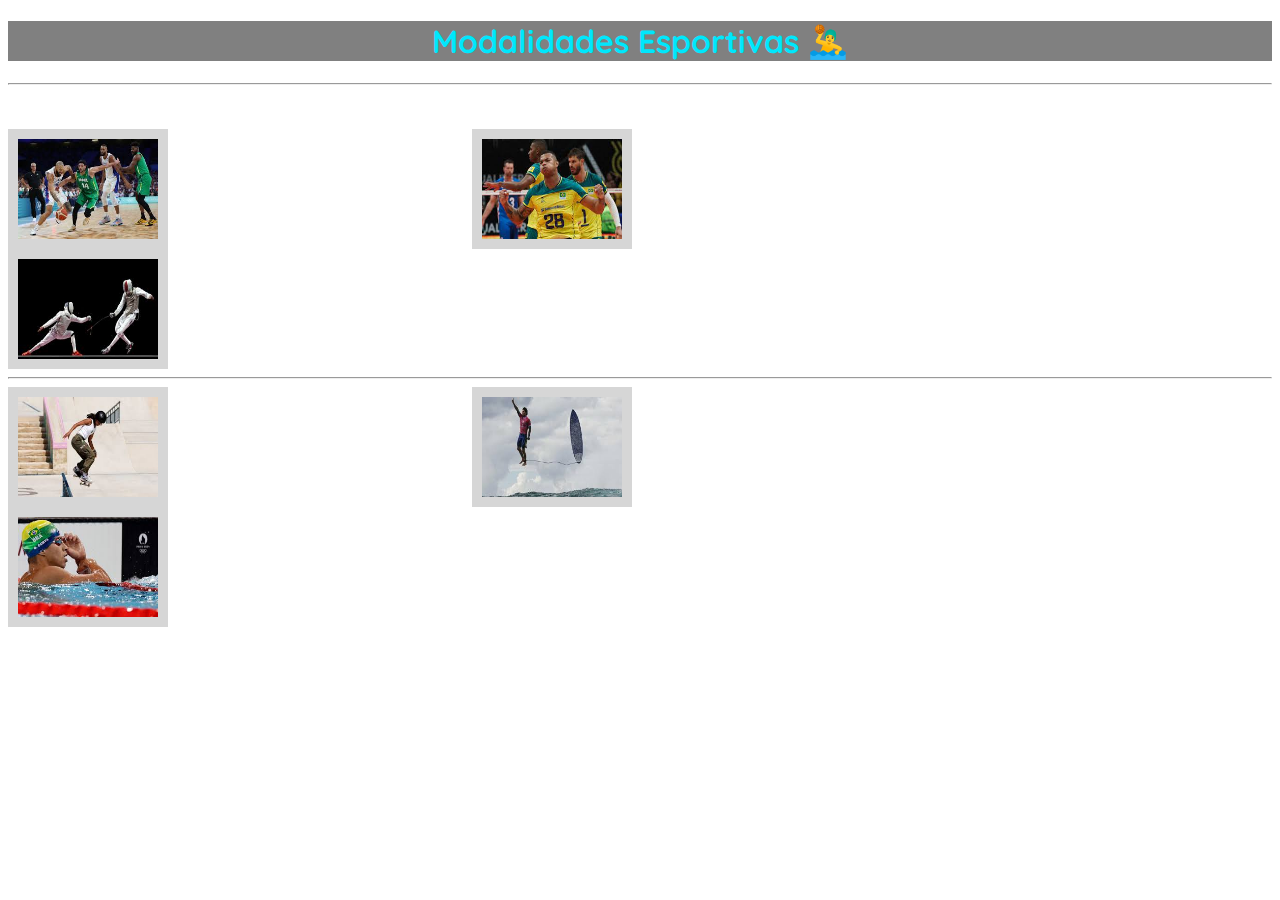
<file: modalidade.html>
<!DOCTYPE html>
<html lang="pt-BR">

<head>
    <meta charset="UTF-8">
    <meta name="viewport" content="width=device-width, initial-scale=1.0">
    <title>Modalidade - Olimpiada 2024</title>
    <!-- colocando o logo da olimpiada -->
    <link rel="shortcut icon" href="./img/logoparis.png" type="image/x-icon">
    <!-- link para o arquivo css -->
    <link rel="stylesheet" href="modalidade.css">
</head>

<body>
    <div class="titulo">
        <h1>Modalidades Esportivas 🤽‍♂️</h1>
    </div>
    <hr>
    <br><br>
    <div class="box">
        <img src="img/baska.jpeg" alt="Basquete">
    </div>
    <div class="box">
        <img src="img/volei.jpeg" alt="Volei">
    </div>
    <div class="box">
        <img src="img/esgrima.jpeg" alt="Esgrima">
    </div>
    <hr>
    <div class="box">
        <img src="img/skate.jpeg" alt="Skate Street">
    </div>
    <div class="box">
        <img src="img/surfe.jpeg" alt="Surfe">
    </div>
    <div class="box">
        <img src="img/natacao.jpeg" alt="Natação">
    </div>
</body>

</html>
</file>
<file: modalidade.css>
@import url('https://fonts.googleapis.com/css2?family=Ubuntu:ital,wght@0,300;0,400;0,500;0,700;1,300;1,400;1,500;1,700&display=swap');
@import url('https://fonts.googleapis.com/css2?family=Quicksand:wght@300..700&family=Ubuntu:ital,wght@0,300;0,400;0,500;0,700;1,300;1,400;1,500;1,700&display=swap');

.titulo {
    background-color: grey;
    font-family: "Quicksand", sans-serif;
    color: rgba(0, 231, 252, 0.999);
    text-align: center;
}

img {
    width: 140px;
    height: 100px;
}

.box {
    width: auto;
    height: 100px;
    /* O alinhamento da <div> */
    display: inline-block;
    margin-right: 300px;
    border: 10px solid rgba(128, 128, 128, 0.325);
}
</file>
